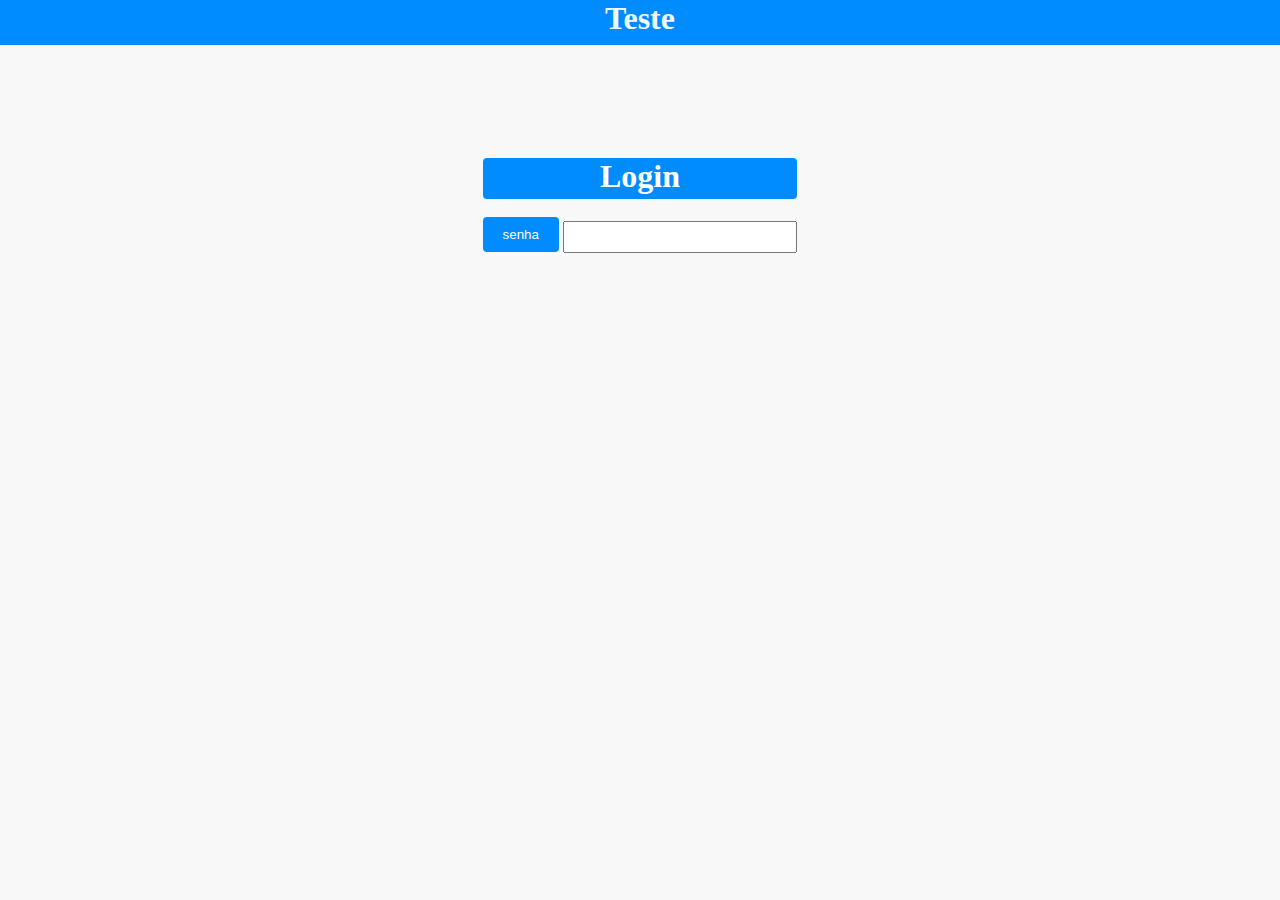
<file: Index.html>
<!DOCTYPE html>
<html lang="pt-br">

<head>
    <meta charset="UTF-8">
    <meta name="viewport" content="width=device-width, initial-scale=1.0">
    <title>Primeiro Site</title>
    <link rel="stylesheet" href="asstets/styles/index.css">
    <script src="Teste.js"></script>
</head>
<body>
    <header>
        <h1>Teste</h1>
    </header>
    <div>
        <h1 class = "Textodelogin">Login</h1>
        <br>
        <button onclick="testeDeInput()">senha</button>
        <input id= "input"/>
    </div>
</body>
</html>
</file>
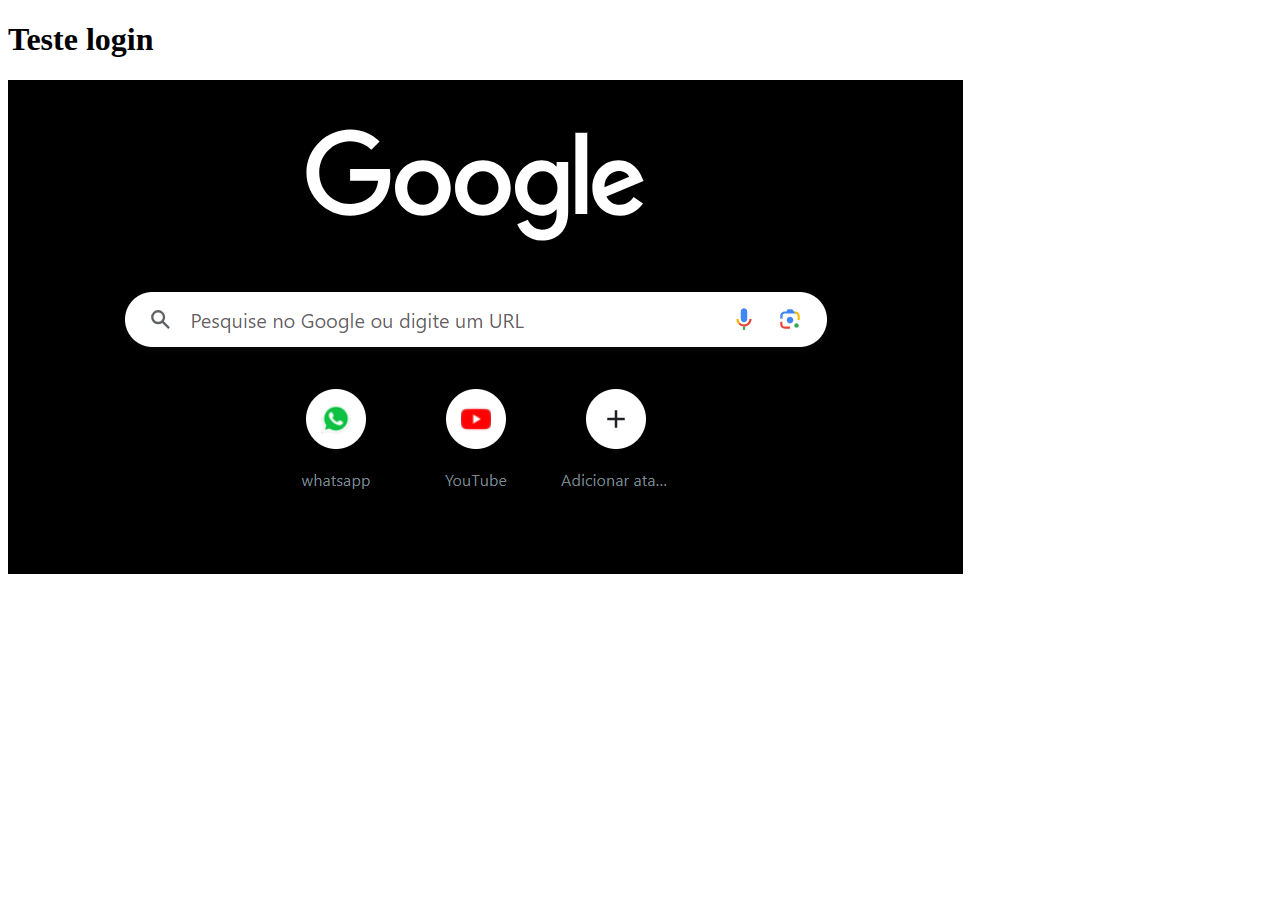
<file: outrapag.html>
<!DOCTYPE html>
<html lang="en">
<head>
    <meta charset="UTF-8">
    <meta name="viewport" content="width=device-width, initial-scale=1.0">
    <title>Document</title>
</head>
<body>
    <header>
        <h1> Teste login</h1>
    </header>
    <a href = "pagina3.html">
        <img src = "asstets/Captura de tela 2024-06-23 210200.png">
    </href>
</body>
</html>
</file>
<file: asstets/styles/index.css>
/*reset do css */
*{
    margin:0px;
    padding:0px;
    padding-bottom: 4px;
}
h1 {
    text-align: center;
    color: aliceblue;
}
header{
    background-color: #008cff;
}
body{
    text-align: left;
}
div {
    text-align: center;
    margin: 3cm;
}
button {
  padding: 10px 20px;
  background-color: #008cff;
  color: white;
  border: none;
  border-radius: 4px;
  cursor: pointer;
}
input {
    width: 6.1cm;
    height: 24px;
}
.Textodelogin{
    color: rgb(255, 255, 255);
    background-color: #008cff;
    width: 8.3cm;
    border-radius: 4px;
    text-align: center;
    margin-left: auto;
    margin-right: auto;
}
html ,body{
    background-color: rgb(248, 248, 248);
}
</file>
